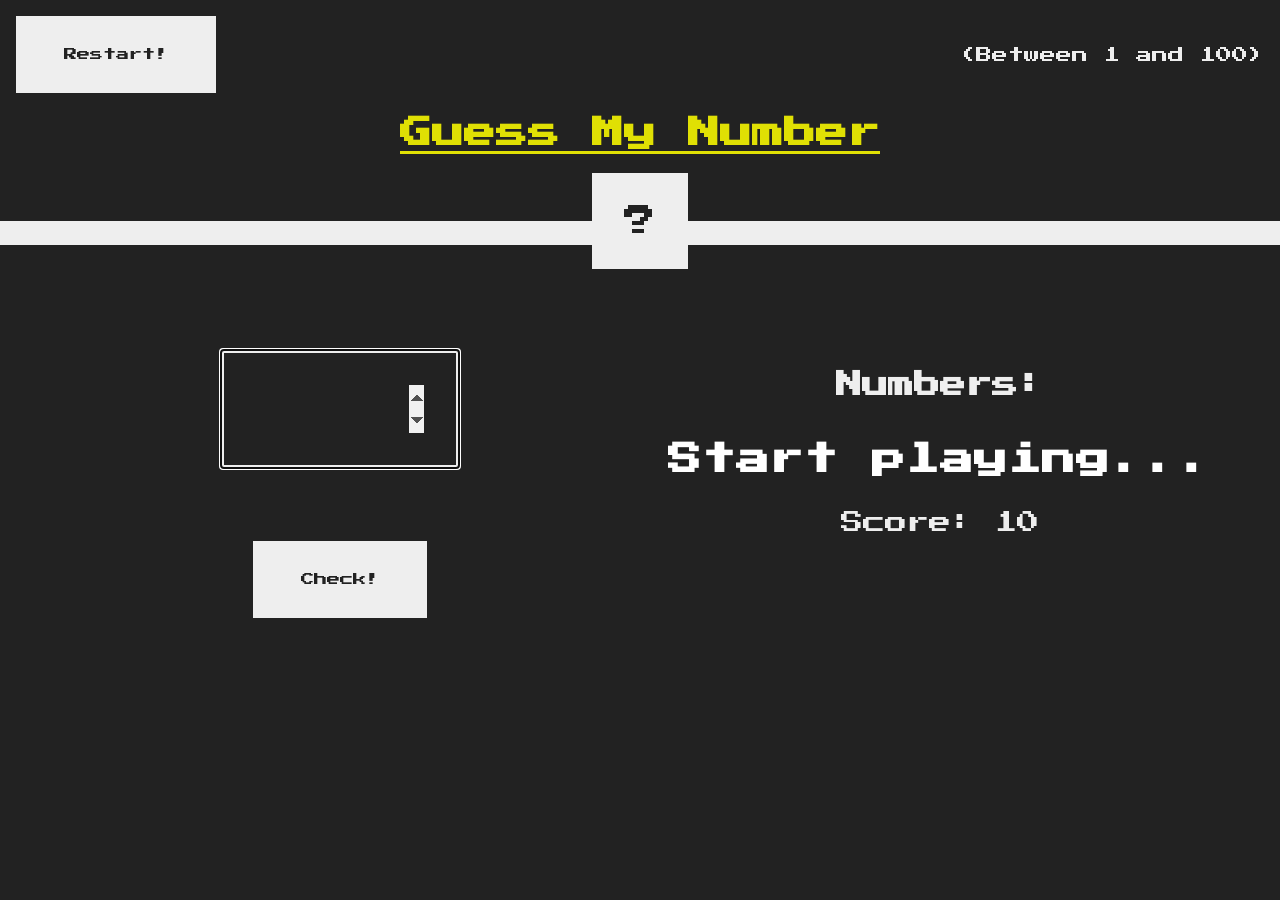
<file: guess_my_number/index.html>
<!DOCTYPE html>
<html lang="en">
<head>
  <!-- Meta -->
  <meta charset="UTF-8">
  <meta name="viewport" content="width=device-width, initial-scale=1.0">
  <!-- Links -->
  <link rel="icon" type="image/png" sizes="32x32" href="./assets/favicon.ico">
  <link rel="stylesheet" href="./assets/style.css" />
  <title>Guess My Number</title>
</head>
<body>
  <header role="banner">
    <!-- Restart Button -->
    <section>
      <button type="button" class="btn again">Restart!</button>
      <p class="number-range">(Between 1 and 100)</p>
    </section>
    
    <h1><a href="main.html">Guess My Number</a></h1>
    <!-- Hidden Number -->
    <section class="secret-number">
      <p class="hidden-number">?</p>
    </section>
  </header>

  
  <main role="main">
    <article role="contentinfo" aria-label="Number guessing game input and results" class="main-container">
      <!-- Number Input -->
      <section role="contentinfo" aria-label="Number guessing game input" class="left">
        <input type="number" class="number-input" />
        <button type="submit" class="btn submit-number">Check!</button>
      </section>
      <!-- Result Output -->
      <section role="contentinfo" aria-label="Number guessing game results" class="right">
        <div class="entered-numbers">
          <h3>Numbers:</h3>
          <ul class="numbers-list"></ul>
        </div>

        <h2 class="message">Start playing...</h2>
        <p class="label-score">Score: <span class="score">10</span></p>
       
      </section>
    </article>
  </main>
  <script src="script.js"></script>
</body>
</html>
</file>
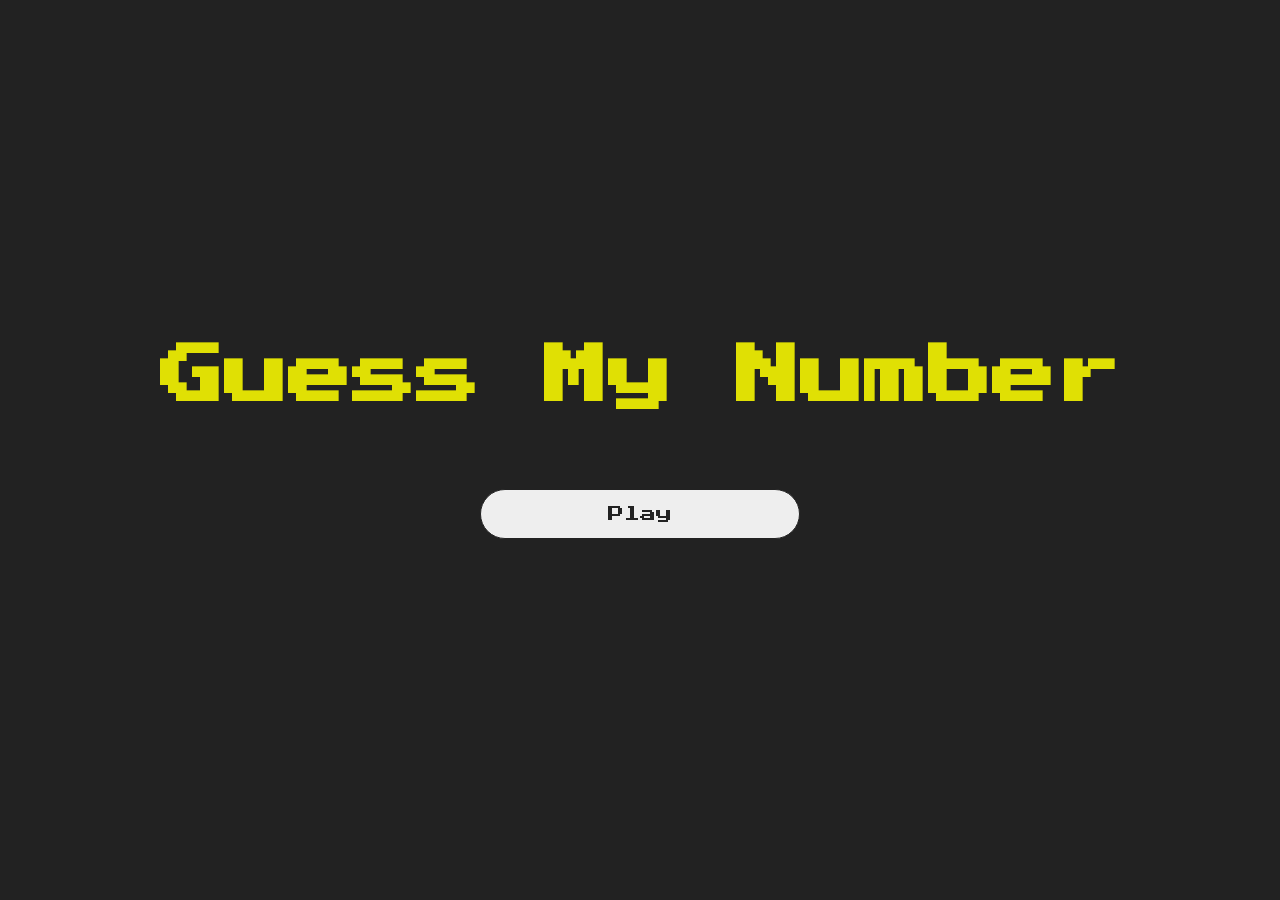
<file: guess_my_number/main.html>
<!DOCTYPE html>
<html lang="en">

<head>
    <meta charset="UTF-8">
    <meta name="viewport" content="width=device-width, initial-scale=1.0">
    <link rel="icon" type="image/png" sizes="32x32" href="./assets/favicon.ico">
    <link rel="stylesheet" href="./assets/main.css">
    <title>Guess My Number</title>
</head>

<body>
    <div class="container">
        <div id="home" class="flex-center flex-column">
            <h1>Guess My Number</h1>
            <a class="bttn" id="btn" onclick="openpopup()">Play</a>
        </div>
    </div>

    <div class="pop_up flex-column flex-center" id="pop">
        <button class="cross" onclick="closepopup()">x</button>
        <a class="bttn" href="index.html?mode=easy">EASY MODE</a>
        <a class="bttn" id="moderate" href="index.html?mode=moderate">INTERMEDIATE MODE</a>
        <a class="bttn" id="hard" href="index.html?mode=hard">HARD MODE</a>
    </div>

    <script src="main.js"></script>
</body>

</html>
</file>
<file: guess_my_number/assets/style.css>
@import url("https://fonts.googleapis.com/css?family=Press+Start+2P&display=swap");
:root {
  --yellow: rgb(224, 224, 4);
  --red: rgb(197, 3, 3);
  --green: rgb(36, 94, 22);
  --white: rgb(238, 238, 238);
  --black: rgb(34, 34, 34);
  --body-font: "Press Start 2P", sans-serif;
}
* {
  margin: 0;
  padding: 0;
  box-sizing: border-box;
}

body {
  font-family: var(--body-font);
  color: var(--white);
  background-color: var(--black);
  width:100vw;
  height: 100vh;
}
/** Header **/
header {
  display: flex;
  flex-direction: column;
  text-align: center;
  margin: 0 auto;
  width: 100%;
}
header section {
  display: flex;
  flex-direction: column;
  padding: 1rem;
  align-items: center;
  gap: 2rem;
  justify-content: space-between;
}
h1 {
  color: var(--yellow);
  line-height: 3rem;
}
h1 a{
  color: var(--yellow);
}
h2 {
  line-height: 3rem;
}

.again {
  transition: all ease-out 0.4s;
}
.secret-number {
  height: max-content;
  display: flex;
  flex-direction: column;
  align-items: center;
  position: relative;
  justify-content: center;
}
.hidden-number {
  background-color: var(--white);
  font-size: 2rem;
  color: var(--black);
  padding: 2rem;
  text-align: center;
}
.hidden-number::after {
  content: "";
  width: 100%;
  background-color: var(--white);
  height: 1.5rem;
  display: inline-block;
  position: absolute;
  left: 0;
  top: 50%;
  z-index: -1;
}
/** Main Container **/
.main-container {
  width: 90%;
  display: grid;
  grid-template-columns: 1fr;
  gap: 3rem;
  font-size: 1.4rem;
  line-height: 2rem;
  margin: 0 auto;
  margin-top: 15%;
  margin-bottom: 10%;
}
.right,
.left {
  display: flex;
  flex-direction: column;
  align-items: center;
  text-align: center;
  gap: 1.5rem;
}

/** New Class - Win Message **/
.win-message {
  width: 100%;
  margin: 0 auto;
  justify-content: center;
  align-content: center;
  text-align: center;
}

.number-input {
  background: none;
  border: 4px solid var(--white);
  font-family: inherit;
  color: inherit;
  font-size: 3rem;
  padding: 2rem;
  width: 15rem;
  text-align: center;
  margin-bottom: 3rem;
}

.btn {
  border: none;
  background-color: var(--white);
  color: var(--black);
  font-family: inherit;
  padding: 2rem 3rem;
  cursor: pointer;
  transition: all ease-out 0.4s;
}

.label-score {
  margin-bottom: 2rem;
}

.entered-numbers {
  margin-top: 20px;
}

.entered-numbers h3 {
  margin-bottom: 10px;
}

.numbers-list {
  list-style: none;
  padding: 0;
  display: flex;
  flex-wrap: wrap;
}

.numbers-list li {
  margin-right: 10px;
  font-size: 1.2em;
}
/** Media Queries **/
@media (hover: hover) {
  .submit-number:hover {
    background-color: var(--green);
    transition: all ease-out 0.4s;
    color: var(--white);
  }
  .again:hover {
    background-color: var(--red);
    transition: all ease-out 0.4s;
    color: var(--white);
  }
}

@media screen and (min-width: 801px) {
  header section {
    flex-direction: row;
  }
  .main-container {
    grid-template-columns: repeat(2, 1fr);
    margin-top: 5%;
  }
  .main-container.winner {
    grid-template-columns: 1fr;
  }
}
</file>
<file: guess_my_number/assets/main.css>
@import url("https://fonts.googleapis.com/css?family=Press+Start+2P&display=swap");

:root {
  --yellow: rgb(224, 224, 4);
  --red: rgb(197, 3, 3);
  --green: rgb(36, 94, 22);
  --white: rgb(238, 238, 238);
  --black: rgb(34, 34, 34);
  --body-font: "Press Start 2P", sans-serif;
}

* {
  margin: 0;
  padding: 0;
  box-sizing: border-box;
}

body {
  font-family: var(--body-font);
  color: var(--white);
  background-color: var(--black);
  width: 100vw;
  height: 100vh;
}


h1 {
  color: var(--yellow);
  margin-bottom: 1rem;
  font-size: 4rem;
  margin-bottom: 5rem;
}

.container {
  width: 100vw;
  height: 100vh;
  display: flex;
  justify-content: center;
  align-items: center;
  max-width: 80rem;
  margin: 0 auto;
}

.container>* {
  width: 100vw;
}

.flex-column {
  display: flex;
  flex-direction: column;
}

.flex-center {
  justify-content: center;
  align-items: center;
}


.bttn {
  font-size: 1.rem;
  padding: 1rem 0;
  width: 20rem;
  text-align: center;
  border: 0.1rem solid var(--black);
  margin-bottom: 1rem;
  text-decoration: none;
  color: var(--black);
  background-color: var(--white);
  border-radius: 50px;
}

.bttn:hover {
  cursor: pointer;
  background-color: hsl(60, 96%, 65%);
  box-shadow: 0 0.4rem 1rem 0 var(--yellow);
  transform: translateY(-0.1rem);
  transition: transform 150ms;
}

.bttn[disabled]:hover {
  cursor: not-allowed;
  box-shadow: none;
  transform: none;
}

.pop_up {
  
  position: absolute;
  padding: 60px 0;
  width: 600px;
  background-color: var(--black);
  border-radius: 6px;
  border: 3px solid var(--yellow);
  top: 30%;
  left: 30%;
  visibility: hidden;
}

.openpopup {
  visibility: visible;
}

.blurred {
  filter: blur(5px);
  transition: filter 0.3s ease;
}

.cross {
  position: absolute;
  top: 10px;
  right: 10px;
  font-size: 24px;
  padding:2px 6px;
  font-weight: bold;
  background-color: var(--red);
  color: var(--white);
  cursor: pointer;
  border: none;
}
</file>
